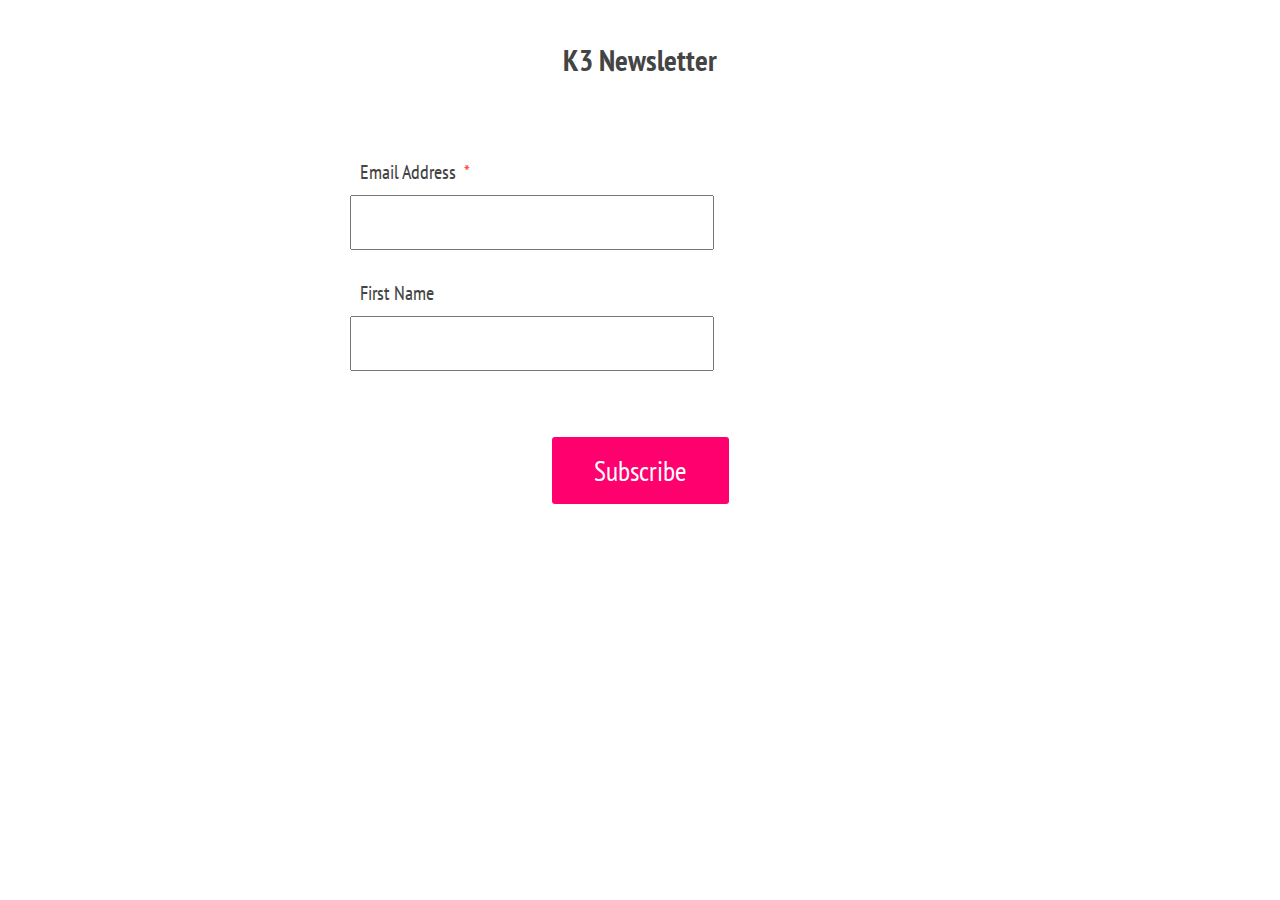
<file: talkingtoyou/index.html>
<!DOCTYPE html>
<html lang="en">
  <head>
    <title>K3.IS</title>
    <link href="https://fonts.googleapis.com/css?family=PT+Sans+Narrow" rel="stylesheet">
    <link href="../style.css" rel="stylesheet">
    <link href="./style.css" rel="stylesheet">
    <link href="//cdn-images.mailchimp.com/embedcode/classic-10_7.css" rel="stylesheet" type="text/css">
  </head>
  <body>
    <!-- Begin MailChimp Signup Form -->
    <div id="mc_embed_signup">
      <form action="https://k3integrations.us2.list-manage.com/subscribe/post?u=1f59b372f4349e1e8f39625da&amp;id=6648743cb7" method="post" id="mc-embedded-subscribe-form" name="mc-embedded-subscribe-form" class="validate" target="_blank" novalidate>
        <div id="mc_embed_signup_scroll">
          <h2>K3 Newsletter</h2>
          <div class="mc-field-group">
            <label for="mce-EMAIL" title="Required field">Email Address&nbsp;&nbsp;<span class="asterisk">*</span>
            </label>
            <input type="email" value="" name="EMAIL" class="required email" id="mce-EMAIL">
          </div>
          <div class="mc-field-group">
            <label for="mce-FNAME">First Name </label>
            <input type="text" value="" name="FNAME" class="" id="mce-FNAME">
          </div>
          <div id="mce-responses" class="clear">
            <div class="response" id="mce-error-response" style="display:none"></div>
            <div class="response" id="mce-success-response" style="display:none"></div>
          </div>    <!-- real people should not fill this in and expect good things - do not remove this or risk form bot signups-->
          <div style="position: absolute; left: -5000px;" aria-hidden="true"><input type="text" name="b_1f59b372f4349e1e8f39625da_6648743cb7" tabindex="-1" value=""></div>
          <div class="clear"><input type="submit" value="Subscribe" name="subscribe" id="mc-embedded-subscribe" class="button"></div>
        </div>
      </form>
    </div>
    <script type='text/javascript' src='//s3.amazonaws.com/downloads.mailchimp.com/js/mc-validate.js'></script><script type='text/javascript'>(function($) {window.fnames = new Array(); window.ftypes = new Array();fnames[0]='EMAIL';ftypes[0]='email';fnames[1]='FNAME';ftypes[1]='text';fnames[2]='LNAME';ftypes[2]='text';}(jQuery));var $mcj = jQuery.noConflict(true);</script>
    <!--End mc_embed_signup-->
  </body>
</html>
</file>
<file: style.css>
* {
  color: #444444;
  font-family: "PT Sans Narrow", sans-serif;
}

h1#company-name {
  text-align: center;
  position: absolute;
  top: 45vh;
  width: 100vw;
  letter-spacing: 1em;
}
</file>
<file: talkingtoyou/style.css>
/* Add your own MailChimp form style overrides in your site stylesheet or in this style block.
  We recommend moving this block and the preceding CSS link to the HEAD of your HTML file. */

h2 {
  text-align: center;
  margin-bottom: 2em;
}

#mc_embed_signup {
  font:20px Helvetica, Arial, sans-serif;
}

.indicates-required {
  font-size: .8em;
  color: #777777;
}

.asterisk {
  color: #ff4444;
}

#mc_embed_signup, #mc_embed_signup_scroll {
  max-width: 600px;
  margin: 2em auto;
}

.mc-field-group {
  display: flex;
  justify-content: space-between;
  align-items: baseline;
  flex-wrap: wrap;
  max-width: 600px;
  margin: 0 auto;
  padding: 10px;
}

.mc-field-group label {
  width: 100%;
  padding: 10px;
}

.mc-field-group input {
  width: 60%;
  padding: .2em;
  font-size: 1.5em;
}

input[type="submit"]#mc-embedded-subscribe {
  border-radius: 3px;
  background: #ff006e;
  color: #ffffff;
  padding: .5em 1.5em;
  line-height: 1.4em;
  border: 0;
  min-height: 2.4em;
  font-size: 1.4em;
  display: block;
  margin: 2em auto;
}

@media screen and (max-width: 450px) {
  .mc-field-group {
    flex-direction: column;
    align-items: center;
  }

  .mc-field-group label {
    text-align: center;
  }

  .mc-field-group input {
    width: 90%;
  }
}
</file>
